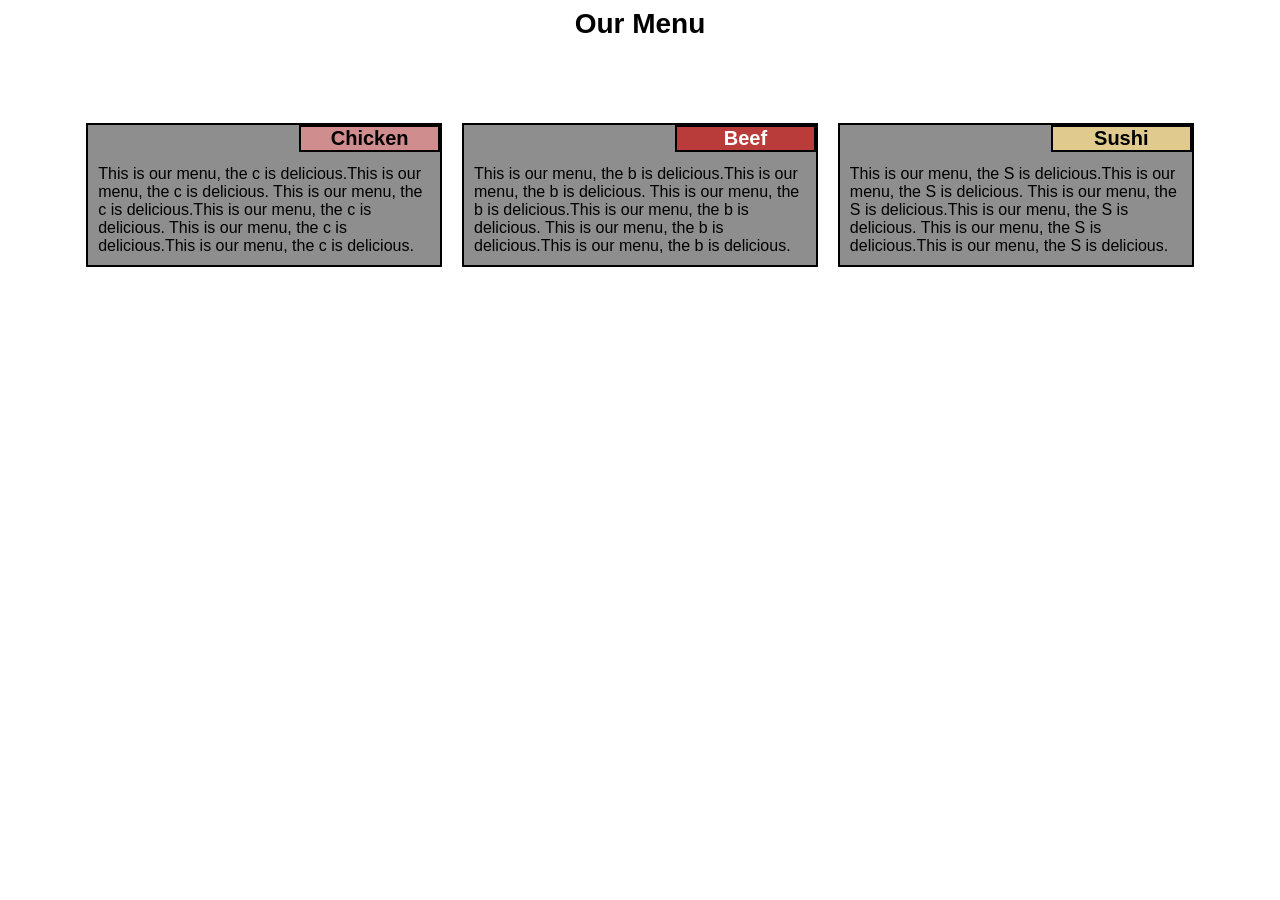
<file: index.html>
<!DOCTYPE html>
<html lang="en">
<head>
    <meta charset="UTF-8">
    <meta http-equiv="X-UA-Compatible" content="IE=edge">
    <meta name="viewport" content="width=device-width, initial-scale=1.0">
    <link rel="stylesheet" type="text/css" href="css/stylesheet.css">
    <title>My Solution for Module 2</title>
</head>
<body>

<div class="title-container">Our Menu</div>

<div class="row">
    <!--The first div-->
    <div class="col-lg-4 col-md-6 col-sm-12">
        <div class="menu">
            <div class="menu-title" id="Chicken">Chicken</div>
            <p class="text">This is our menu, the c is delicious.This is our menu, the c is delicious.
                This is our menu, the c is delicious.This is our menu, the c is delicious.
                This is our menu, the c is delicious.This is our menu, the c is delicious.
            </p>
        </div>
    </div>

    <!--The Second div-->
    <div class="col-lg-4 col-md-6 col-sm-12">
        <div class="menu">
            <div class="menu-title" id="Beef">Beef</div>
            <p class="text">This is our menu, the b is delicious.This is our menu, the b is delicious.
                This is our menu, the b is delicious.This is our menu, the b is delicious.
                This is our menu, the b is delicious.This is our menu, the b is delicious.
            </p>
        </div>
    </div>

    <!--The Third div-->
    <div class="col-lg-4 col-md-12 col-sm-12">
        <div class="menu">
            <div class="menu-title" id="Sushi">Sushi</div>
            <p class="text">This is our menu, the S is delicious.This is our menu, the S is delicious.
                This is our menu, the S is delicious.This is our menu, the S is delicious.
                This is our menu, the S is delicious.This is our menu, the S is delicious.
            </p>
        </div>
    </div>
</div>
</body>
</html>
</file>
<file: css/stylesheet.css>
*{font-family:"Comic Sans MS",cursive, sans-serif;
box-sizing: border-box;}

.title-container{
    width: 90%;
    height: 100px;
    margin: auto;
    padding: auto;
    text-align: center;
    font-size: 175%;
    font-weight: bold;
}

.row{
    width: 90%;
    margin-right: auto;
    margin-left: auto;
    padding: 5px;
}

.menu{
    background-color: #8e8e8e;
    margin: 10px;
    border: 2px solid black;
}

.menu-title{
    border: 2px solid black;
    background-color: red;
    width: 40%;
    font-size: 125%;
    text-align: center;
    float: right;
    font-weight: bold;
}

.text{
    margin:10px;
    margin-top:40px;
}

#Chicken{background-color: #cf8d8d;}
#Beef{background-color: #b93c3b; color:white;}
#Sushi{background-color: #e1ca8d;}

/* Desktop version*/
@media (min-width:992px) {
    .col-lg-4{
        float:left;
        background-color: white;
        width: 33.33%;
    }
}

/* tablet version*/
@media (min-width:768px) and (max-width:991px){
    .col-md-6,.col-md-12{
        float:left;
        background-color: white;
    }
    .col-md-6{
        width:50%;
    }
    .col-md-12{
        width:100%;
    }
}

/* mobile phone version*/
@media (max-width:767px){
    .col-sm-12{
        float:left;
        background-color: white;
        width:100%
    }
}
</file>
